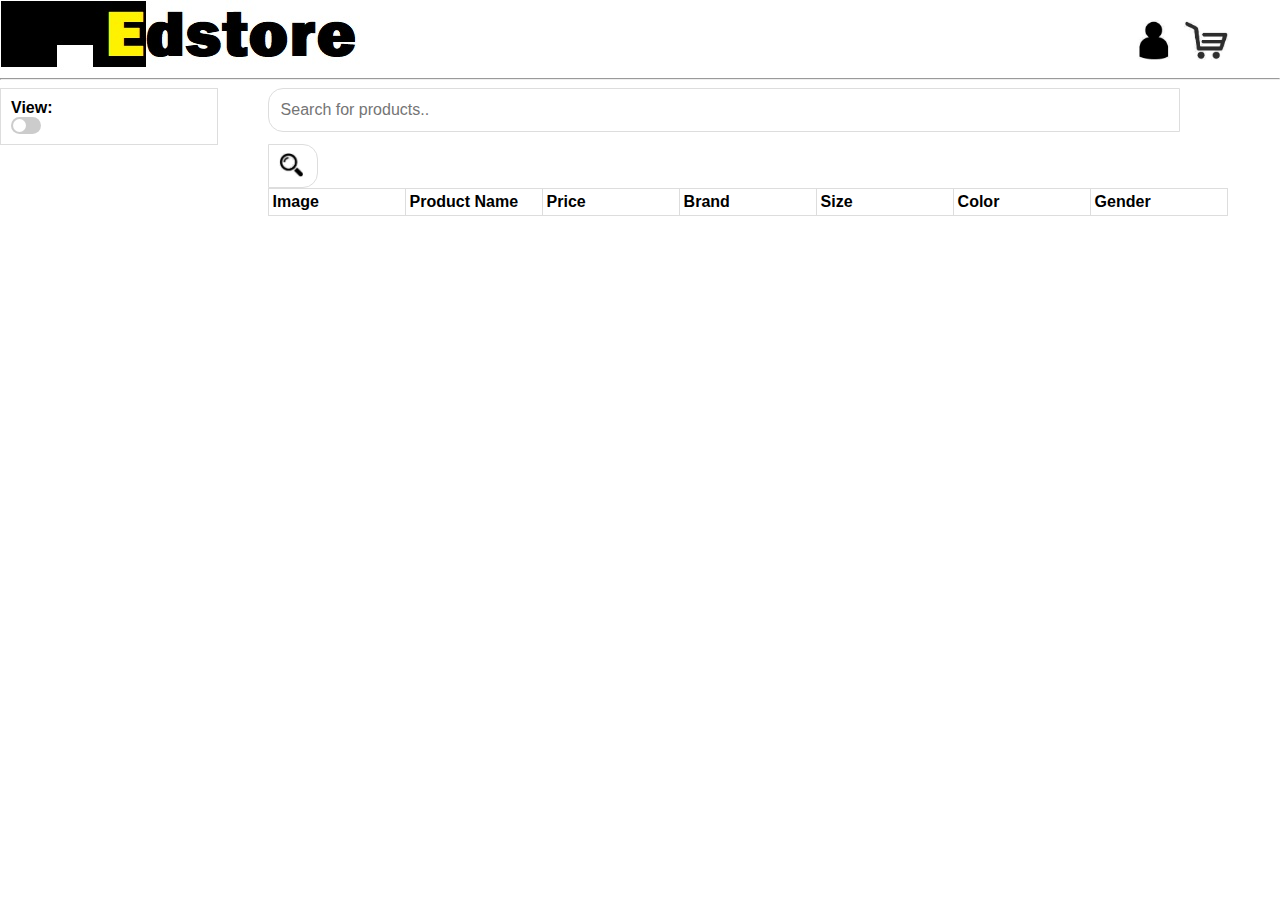
<file: webapp/index.html>
<html>
	<head>
		<title>Welcome to Edstore! - Homepage</title>
		<script src="js/productList.js"></script>	
		<link rel="stylesheet" type="text/css" href="css/main.css">
	</head>
	<body onload="loadDefaultProductList()">
		<div class="website-wrapper">
			<div id="header">
				<div id="logo-wrapper" class="column">
					<a href="index.html"><img id="logo" src="css/images/logo.jpg"></a>
				</div>
				<div class="rightfloat" id="misc">
					<a href="#" onclick="director1()"><img id="login" src="css/images/login.jpg"></a>
					<a href="#" onclick="director2()"><img id="cart" src="css/images/cart.jpg"></a>
				</div>
			</div>
			<hr>
			<div id="mainContainer"> 
				<div class="size17 column" id="sidebar">
					<div><strong>View:</strong></div>
					<label class="switch">
						<input type="checkbox" onclick="switchView()" name="viewButton" id="viewButton">
						<span class="slider round"></span>
					</label>
				</div>
				<div class="size75 column" id="product-list">
					<div id="search-bar-wrapper">
						<input type="text" id="searchbar" placeholder="Search for products..">
						<div id="search-icon-wrapper"><img id="search-icon" style="height: 24px" src='css/images/search.jpg' onclick="searchProduct()">
						</div>
					</div>
					<table style="width:100%" id ="product-list-table">
					  <tr>
					  	<th style="width:14%">Image</th>
					    <th style="width:14%">Product Name</th>
					    <th style="width:14%">Price</th> 
					    <th style="width:14%">Brand</th>
					    <th style="width:14%">Size</th>
					    <th style="width:14%">Color</th>
					    <th style="width:14%">Gender</th>
					  </tr>
					</table>
				</div>
			</div>
		</div>
	</body>
</html>
</file>
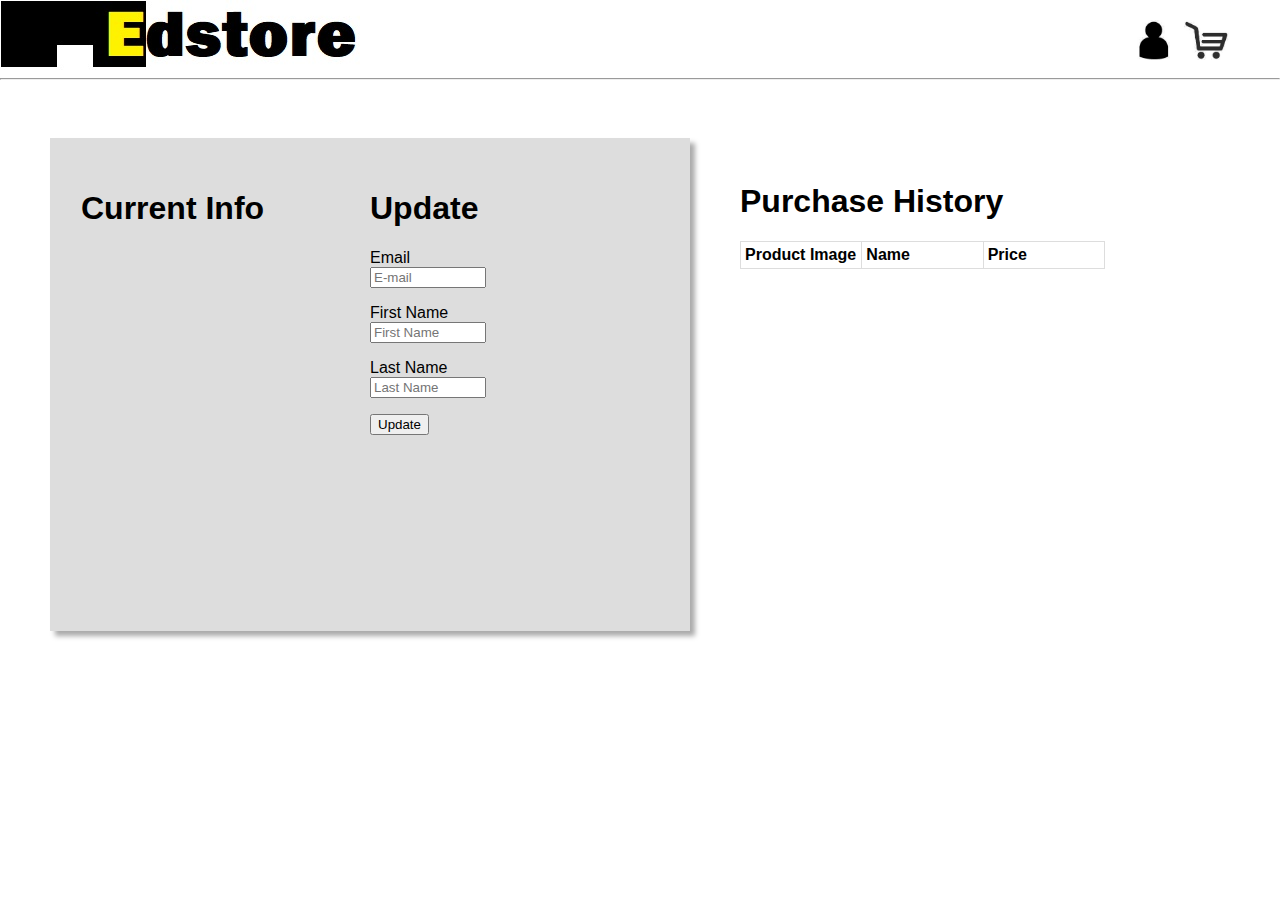
<file: webapp/accountInfo.html>
<html>
	<head>
		<title>Welcome to Edstore! - Update</title>
		<script src="js/accountInfo.js"></script>	
		<link rel="stylesheet" type="text/css" href="css/accountInfo.css">
	</head>
	<body onload="loadInformation()">
	<div class="website-wrapper">
		<div id="header">
			<div id="logo-wrapper" class="column">
				<a href="index.html"><img id="logo" src="css/images/logo.jpg"></a>
			</div>
			<div class="rightfloat" id="misc">
				<a href="#" onclick="director1()"><img id="login" src="css/images/login.jpg"></a>
				<a href="#" onclick="director2()"><img id="cart" src="css/images/cart.jpg"></a>
			</div>
		</div>
		<hr>
		<div class="size50 column" id="info-wrapper">
			<div id="current-info" class ="size50 column">
				<h1>Current Info</h1>
				<p id="cemail"></p>
				<p id="cfname"></p>
				<p id="clname"></p>
			</div>
			<div id="update" class="size50 column">
				<h1>Update</h1>
				<p>Email<br>
					<input type="text" style="width:40%" id="email" placeholder="E-mail"></p>
				<p>First Name <br>
					<input type="text" style="width:40%" id="fname" placeholder="First Name"></p>
				<p>Last Name <br>	
					<input type="text" style="width:40%" id="lname" placeholder="Last Name"></p>
				<input type="submit" name="update" value="Update" onclick="updateAccount()">
			</div>
		</div>
		<div id="purchased-items" class="size33 column">
			<h1 id="purchaseheader">Purchase History</h1>
			<table id="purchase-history">
				<th class="size33">Product Image</th>
				<th class="size33">Name</th>
				<th class="size33">Price</th> 
			</table>
		</div>
	</div>
	</body>
</html>
</file>
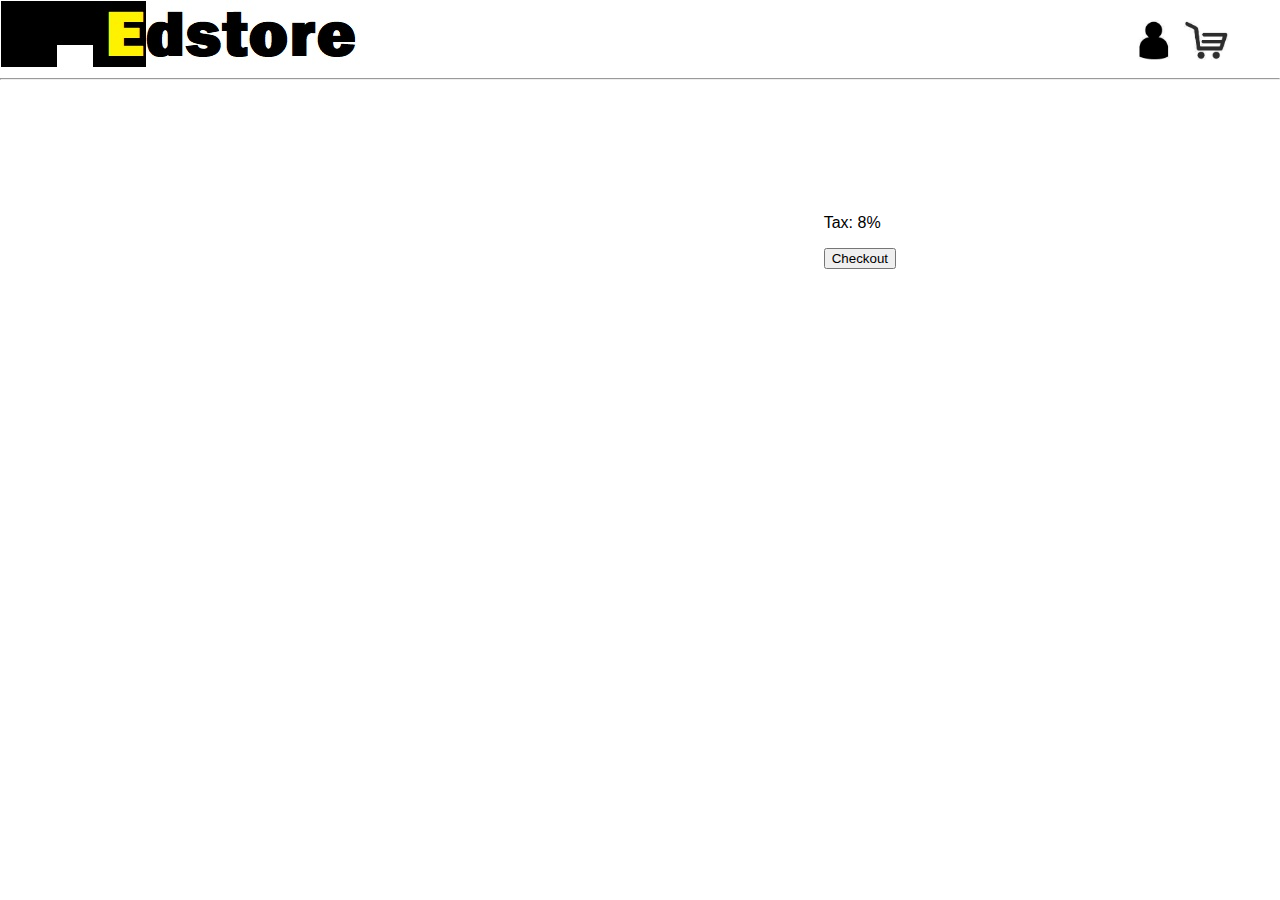
<file: webapp/cart.html>
<html>
	<head>
		<title>Welcome to Edstore! - Your Cart</title>
		<script src="js/cart.js"></script>	
		<link rel="stylesheet" type="text/css" href="css/cart.css">
	</head>
	<body onload="loadCart()">
	<div class="website-wrapper">
		<div id="header">
			<div id="logo-wrapper" class="column">
				<a href="index.html"><img id="logo" src="css/images/logo.jpg"></a>
			</div>
			<div class="rightfloat" id="misc">
				<a href="#" onclick="director1()"><img id="login" src="css/images/login.jpg"></a>
				<a href="#" onclick="director2()"><img id="cart" src="css/images/cart.jpg"></a>
			</div>
		</div>
		<hr>
		<table id="cart-list">
		</table>
		</br>
		<div id="pay">
			<div id="price">
				<p id="subtotal"></p>
				<p>Tax: 8%</p>
				<p id="total-price"></p>
			</div>
			<input type="submit" value="Checkout" id="checkout" onclick="checkout()">
		</div>
	</div>
	</body>
</html>
</file>
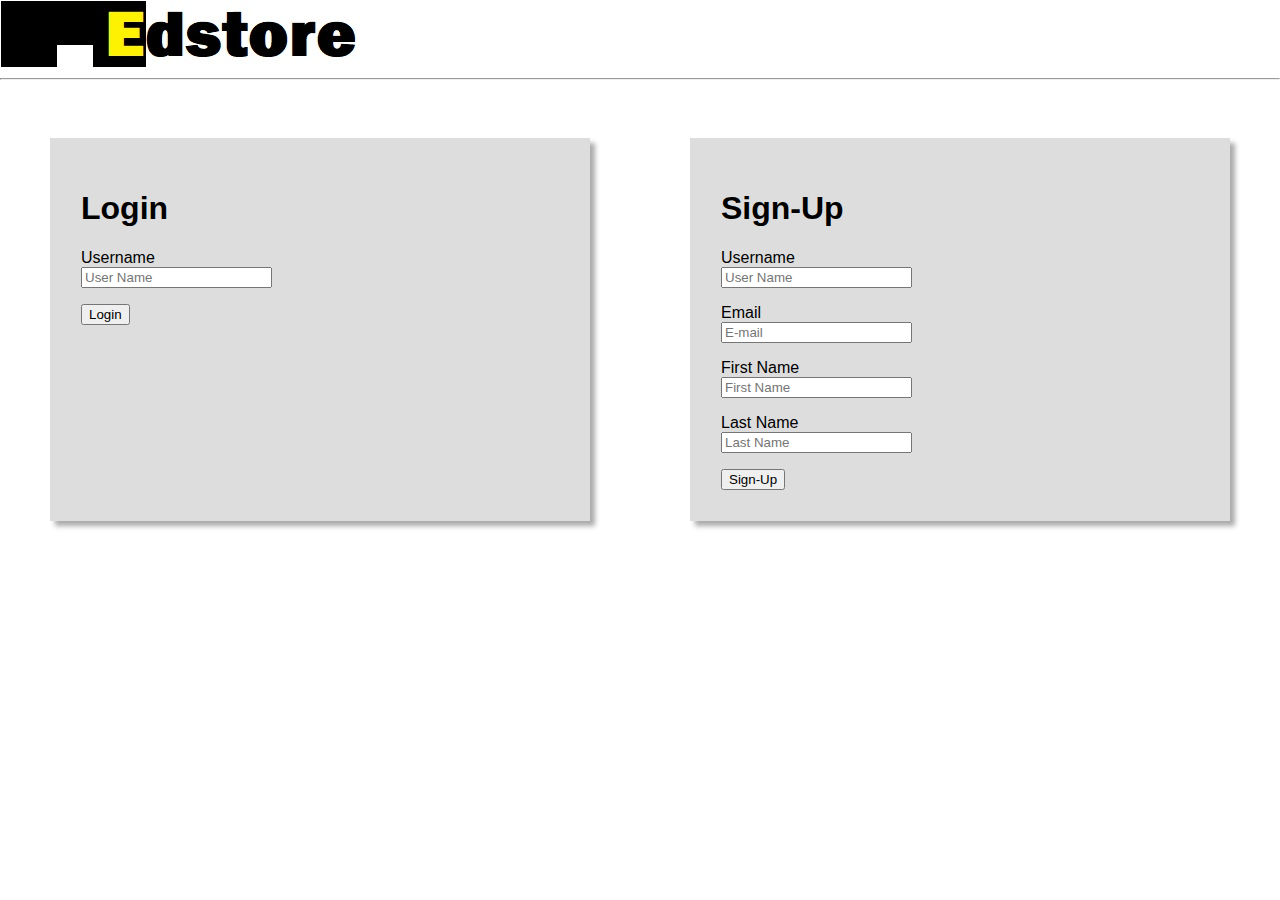
<file: webapp/login.html>
<html>
	<head>
		<title>Welcome to Edstore! - Login/Signup</title>
		<script src="js/login.js"></script>	
		<link rel="stylesheet" type="text/css" href="css/login.css">
	</head>
	<body>
	<div class="website-wrapper">
		<div id="header">
			<div id="logo-wrapper" class="column">
				<a href="index.html"><img id="logo" src="css/images/logo.jpg"></a>
			</div>
		</div>
		<hr>
		<div class="size50 column">
			<div id="login">
				<h1>Login</h1>
				<p>Username<br>
				<input type="text" style="width:40%" name="username" placeholder="User Name" id="login-username"></p>
				<input type="submit" name="login" value="Login" onclick="login2()">
			</div>
		</div>
		<div class="size50 column">
			<div id="signup">
				<h1>Sign-Up</h1>
				<p>Username<br>
					<input type="text" style="width:40%" name="username" placeholder="User Name" id="signup-username"></p>
				<p>Email<br>
					<input type="text" style="width:40%" name="email" placeholder="E-mail" id="signup-email"></p>
				<p>First Name <br>
					<input type="text" style="width:40%" name="fname" placeholder="First Name" id="signup-fname"></p>
				<p>Last Name <br>	
					<input type="text" style="width:40%" name="lname" placeholder="Last Name" id="signup-lname"></p>
				<input type="submit" name="signup" value="Sign-Up" onclick="signup2()">
			</div>
		</div>
	</div>
	</body>
</html>
</file>
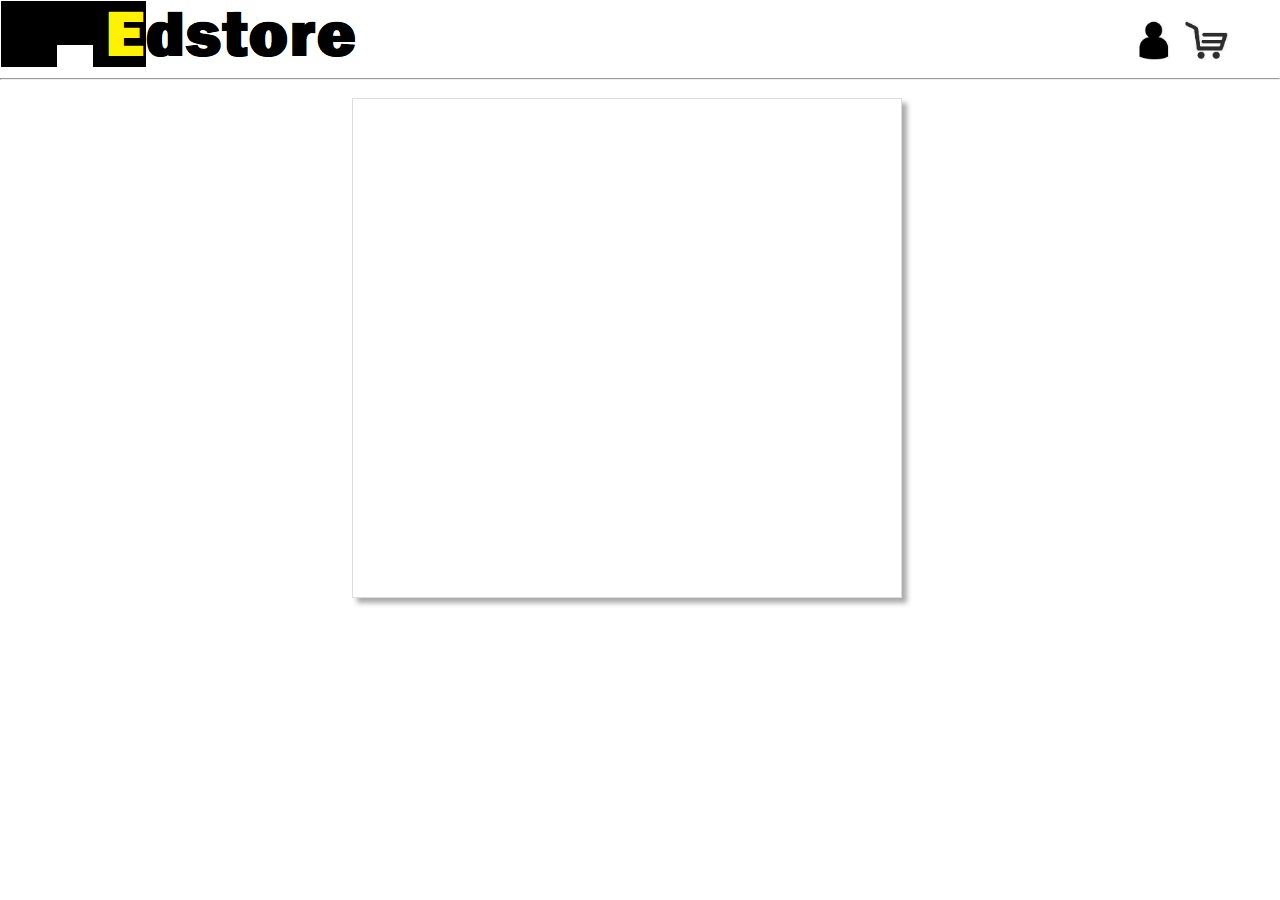
<file: webapp/productView.html>
<html>
	<head>
		<title>Welcome to Edstore! - Login/Signup</title>
		<script src="js/productView.js"></script>	
		<link rel="stylesheet" type="text/css" href="css/productView.css">
	</head>
	<body onload="loadProduct()">
	<div class="website-wrapper">
		<div id="header">
			<div id="logo-wrapper" class="column">
				<a href="index.html"><img id="logo" src="css/images/logo.jpg"></a>
			</div>
			<div class="rightfloat" id="misc">
				<a href="#" onclick="director1()"><img id="login" src="css/images/login.jpg"></a>
				<a href="#" onclick="director2()"><img id="cart" src="css/images/cart.jpg"></a>
			</div>
		</div>
		<hr>
		<div class = "size33 column">
		</div>
		<div class ="column" id="product-info-wrapper">
		</div>
	</div>
	</body>
</html>
</file>
<file: webapp/css/main.css>
* {
    box-sizing: border-box;
}
body {
	margin:0;
	font-family: arial, sans-serif;
}
/*Image sizes and padding*/
#login {
	height:40px;
	margin-right:10px;
}
#cart {
	height:40px;
}
/*Container Edits*/
#misc {
	padding-top:20px;
	padding-right:50px;
}
#sidebar {
    border: 1px solid #ddd;
    margin-right: 50px;
    padding: 10px;
}
#searchbar{
	border-radius: 15px 0px 0px 15px;
	width: 95%;
	font-size: 16px;
	padding: 12px 20px 12px 12px;
	border: 1px solid #ddd;
	margin-bottom: 12px;
	float:left;
}
#search-icon-wrapper{
	border-radius: 0px 15px 15px 0px;
	border: 1px solid #ddd;
	padding: 8px 14px 10px 10px;
	float:left;
	background-color: white;
	cursor:pointer;
}
#tile-view-wrapper{

}
.tile-view{
  border: 1px solid #ddd;
  box-shadow: 5px 5px 5px #aaaaaa;
  float:left;
  margin:10px;
  height: 250px;
  width: 300px;
}
.tile-pic{
  float:left;
  margin: 15px;
}
.tile-text{
  width:50%;
  float:left;
  margin-left: 10px;
}
/*Table styling*/
table {
    border-collapse: collapse;
}

td, th {
    border: 1px solid #dddddd;
    text-align: left;
    padding: 4px;
}

tr:nth-child(even) {
    background-color: #dddddd;
}
/* Website grid layout set up */
.column {
	float:left;
}
.size10 {
  	width: 10%;
}
.size17{
	width: 17%;
}
.size50 {
  	width: 50%;
}
.size75 {
	width: 75%;
}
.size90 {
	width: 90%;
}
.rightfloat {
	float:right;
}
/* Clear floats after the columns */
.mainContainer:after {
    content: "";
    display: table;
    clear: both;
}
#header:after {
	content: "";
    display: table;
    clear: both;
}

/*Switch Button*/
/* The switch - the box around the slider */
.switch {
  position: relative;
  display: inline-block;
  width: 30px;
  height: 17px;
}

/* Hide default HTML checkbox */
.switch input {
  opacity: 0;
  width: 0;
  height: 0;
}

/* The slider */
.slider {
  position: absolute;
  cursor: pointer;
  top: 0;
  left: 0;
  right: 0;
  bottom: 0;
  background-color: #ccc;
  -webkit-transition: .4s;
  transition: .4s;
}

.slider:before {
  position: absolute;
  content: "";
  height: 13px;
  width: 13px;
  left: 2px;
  bottom: 2px;
  background-color: white;
  -webkit-transition: .4s;
  transition: .4s;
}

input:checked + .slider {
  background-color: #2196F3;
}

input:focus + .slider {
  box-shadow: 0 0 1px #2196F3;
}

input:checked + .slider:before {
  -webkit-transform: translateX(13px);
  -ms-transform: translateX(13px);
  transform: translateX(13px);
}

/* Rounded sliders */
.slider.round {
  border-radius: 34px;
}

.slider.round:before {
  border-radius: 50%;
}
</file>
<file: webapp/css/accountInfo.css>
* {
    box-sizing: border-box;
}
body {
	margin:0;
	font-family: arial, sans-serif;
}
#info-wrapper {
	border: 1px solid #ddd;
	background-color:#ddd;
    margin: 50px;
    padding-bottom: 195px;
    padding-top: 30px;
    padding-left: 30px;
    padding-right: 30px;
    box-shadow: 5px 5px 5px #aaaaaa;
}
#login {
    height:40px;
    margin-right:10px;
}
#cart {
    height:40px;
}
/*Container Edits*/
#misc {
    padding-top:20px;
    padding-right:50px;
}
#purchaseheader {
    margin-top:95px;
}
table {
    border-collapse: collapse;
}

td, th {
    border: 1px solid #dddddd;
    text-align: left;
    padding: 4px;
}

tr:nth-child(even) {
    background-color: #dddddd;
}
/* Website grid layout set up */
.column {
	float:left;
}
.size10 {
  	width: 10%;
}
.size17{
	width: 17%;
}
.size33{
    width:33%;
}
.size50 {
  	width: 50%;
}
.size75 {
	width: 75%;
}
.size90 {
	width: 90%;
}
.rightfloat {
	float:right;
}
#header:after {
	content: "";
    display: table;
    clear: both;
}
</file>
<file: webapp/css/cart.css>
* {
    box-sizing: border-box;
}
body {
	margin:0;
	font-family: arial, sans-serif;
}
#cart-list{
    width: 100%;
    margin: 50px;
}
#pay{
    float: right;
    margin-right: 30%;
}
#login {
    height:40px;
    margin-right:10px;
}
#cart {
    height:40px;
}
#misc {
    padding-top:20px;
    padding-right:50px;
}
/* Website grid layout set up */
.column {
	float:left;
}
.column1{
    width:17%;
}
.column2{
    width:33%;
}
.column3{
    width:17%;
}
.size10 {
  	width: 10%;
}
.size17{
	width: 17%;
}
.size33{
    width:33%;
}
.size50 {
  	width: 50%;
}
.size75 {
	width: 75%;
}
.size90 {
	width: 90%;
}
.rightfloat {
	float:right;
}
#header:after {
	content: "";
    display: table;
    clear: both;
}
</file>
<file: webapp/css/login.css>
* {
    box-sizing: border-box;
}
body {
	margin:0;
	font-family: arial, sans-serif;
}
#login {
	border: 1px solid #ddd;
	background-color:#ddd;
    margin: 50px;
    padding-bottom: 195px;
    padding-top: 30px;
    padding-left: 30px;
    padding-right: 30px;
    box-shadow: 5px 5px 5px #aaaaaa;
}
#signup {
    border: 1px solid #ddd;
    background-color:#ddd;
    margin: 50px;
    box-shadow: 5px 5px 5px #aaaaaa;
    padding: 30px;

}
/* Website grid layout set up */
.column {
	float:left;
}
.size10 {
  	width: 10%;
}
.size17{
	width: 17%;
}
.size50 {
  	width: 50%;
}
.size75 {
	width: 75%;
}
.size90 {
	width: 90%;
}
.rightfloat {
	float:right;
}
#header:after {
	content: "";
    display: table;
    clear: both;
}
</file>
<file: webapp/css/productView.css>
* {
    box-sizing: border-box;
}
body {
	margin:0;
	font-family: arial, sans-serif;
}
/*Image sizes and padding*/
#login {
	height:40px;
	margin-right:10px;
}
#cart {
	height:40px;
}
/*Container Edits*/
#misc {
	padding-top:20px;
	padding-right:50px;
}
#product-pic
{
	margin: 30px;
}
#text 
{
	margin: 30px;
}
#cart-bttn
{

	margin-left: 30px;
}
#product-info-wrapper{
  border: 1px solid #ddd;
  box-shadow: 5px 5px 5px #aaaaaa;
  margin: 10px;
  height: 500px;
  width: 550px;
}
/* Website grid layout set up */
.column {
	float:left;
}
.size10 {
  	width: 10%;
}
.size17{
	width: 17%;
}
.size33{
	width: 22%;
	margin: 30px;
}
.size50 {
  	width: 50%;
}
.size75 {
	width: 75%;
}
.size90 {
	width: 90%;
}
.rightfloat {
	float:right;
}
/* Clear floats after the columns */
.mainContainer:after {
    content: "";
    display: table;
    clear: both;
}
#header:after {
	content: "";
    display: table;
    clear: both;
}
#text:after {
	content: "";
	display: table;
	clear:both;
}
</file>
